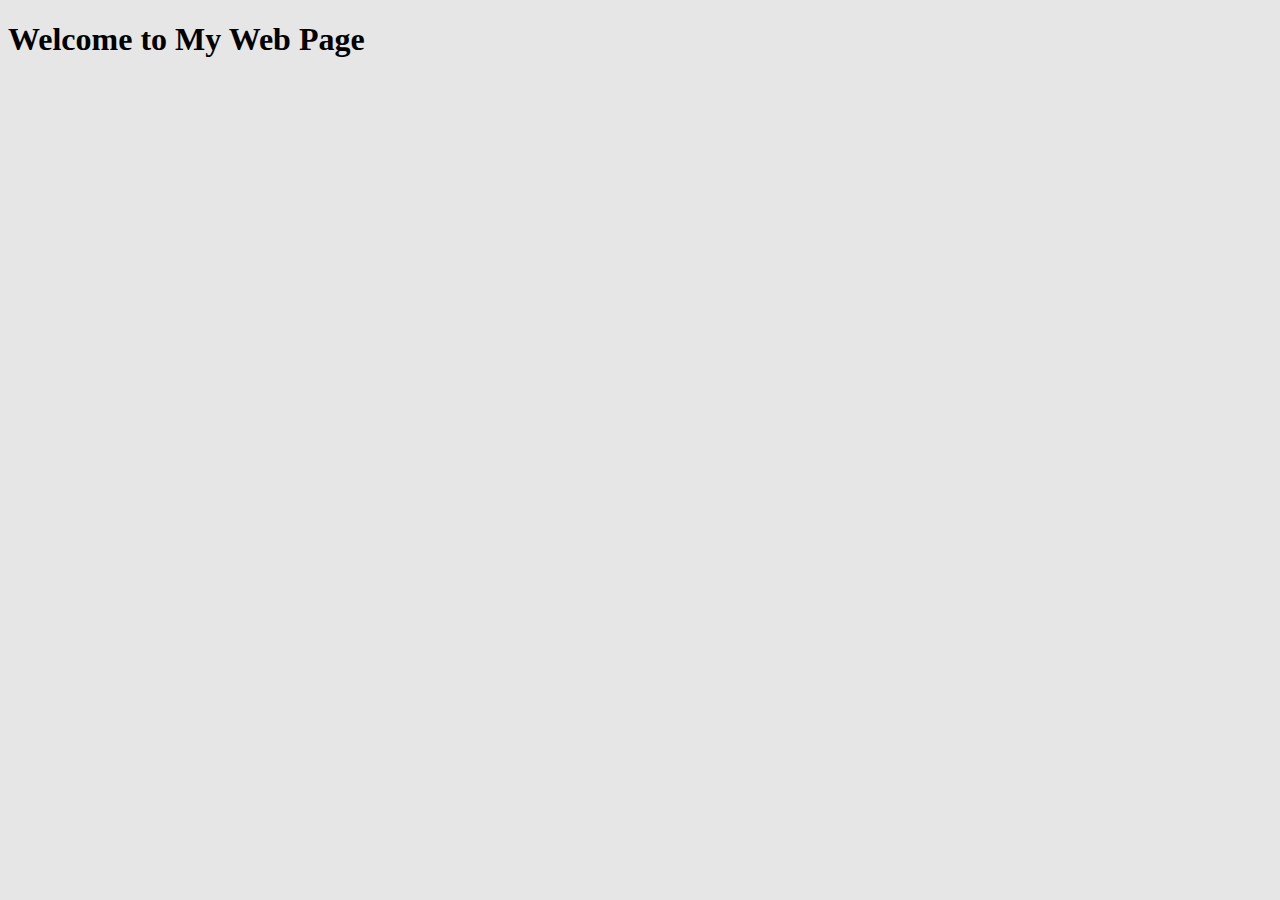
<file: Homework02/index.html>
<!DOCTYPE html>

<head>
    <meta charset="UTF-8">
    <meta name="viewport" content="width=device-width, initial-scale=1.0">
    <title>My Web Page</title>
    <style>
        body {
            background-color: #e6e6e6; /*preferred background color */
        }
    </style>
</head>
<body>
    <h1>Welcome to My Web Page</h1>

    <script src="script.js"></script>
</body>
</html>
</file>
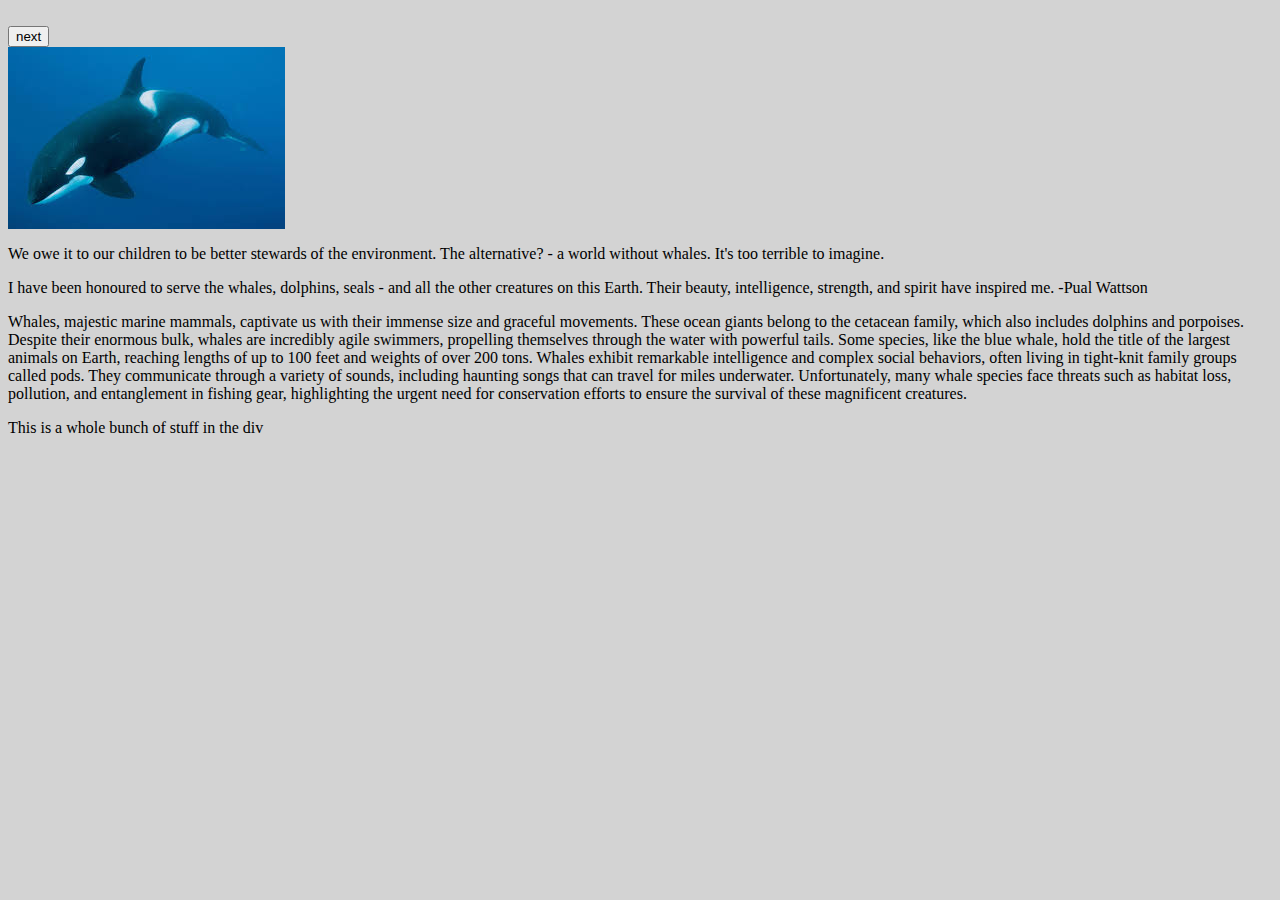
<file: Homework08/index.html>
<html>
    <script src="https://ajax.googleapis.com/ajax/libs/jquery/3.3.1/jquery.min.js"></script>
    <script src="./scripts/main.js"></script>
    <link href="styles/style.css" type="text/css" rel="stylesheet">
    <body>
        <div id="square"></div>
        <br>
        <button id="move">next</button>
        <br>
        <img src="" id="whale">
        <p class="stuff">We owe it to our children to be better stewards of the environment. The alternative? - a world without whales. It's too terrible to imagine.</p>
        <p class="stuff">I have been honoured to serve the whales, dolphins, seals - and all the other creatures on this Earth. Their beauty, intelligence, strength, and spirit have inspired me. -Pual Wattson</p>
        <p id="third">
            Whales, majestic marine mammals, captivate us with their immense size and graceful movements. These ocean giants belong to the cetacean family, which also includes dolphins and porpoises. Despite their enormous bulk, whales are incredibly agile swimmers, propelling themselves through the water with powerful tails. Some species, like the blue whale, hold the title of the largest animals on Earth, reaching lengths of up to 100 feet and weights of over 200 tons. Whales exhibit remarkable intelligence and complex social behaviors, often living in tight-knit family groups called pods. They communicate through a variety of sounds, including haunting songs that can travel for miles underwater. Unfortunately, many whale species face threats such as habitat loss, pollution, and entanglement in fishing gear, highlighting the urgent need for conservation efforts to ensure the survival of these magnificent creatures.</p>

        <div class="stuff">This is a whole bunch of stuff in the div</div>
    </body>
</html>
</file>
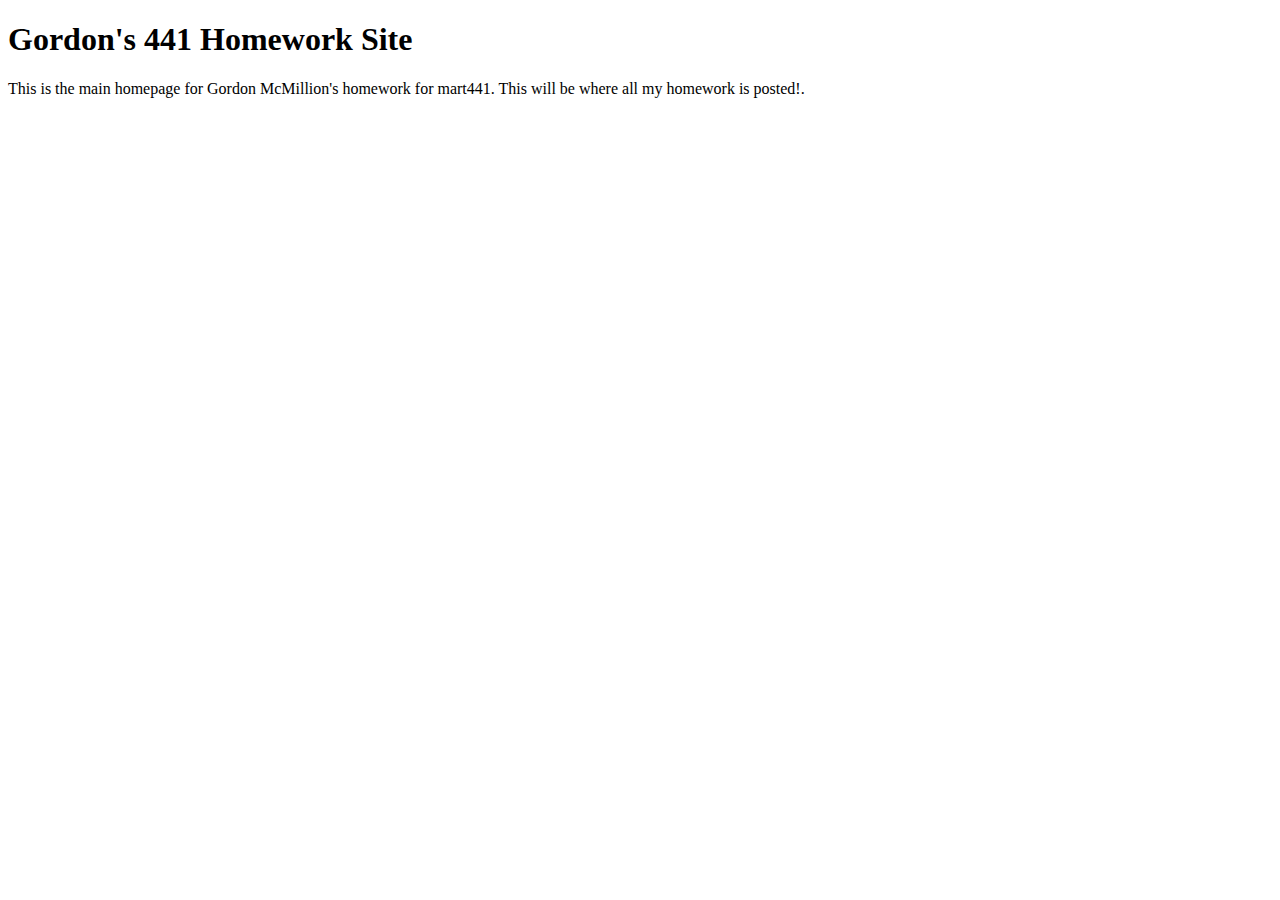
<file: intro/index.html>
<!DOCTYPE html>
<html>
    <head>
        <title>Gordon's 441 Site</title>
    </head>
    <body>
        <h1>Gordon's 441 Homework Site</h1>

        <p>This is the main homepage for Gordon McMillion's homework for mart441. 
        This will be where all my homework is posted!.</p>
    </body>
</html>
</file>
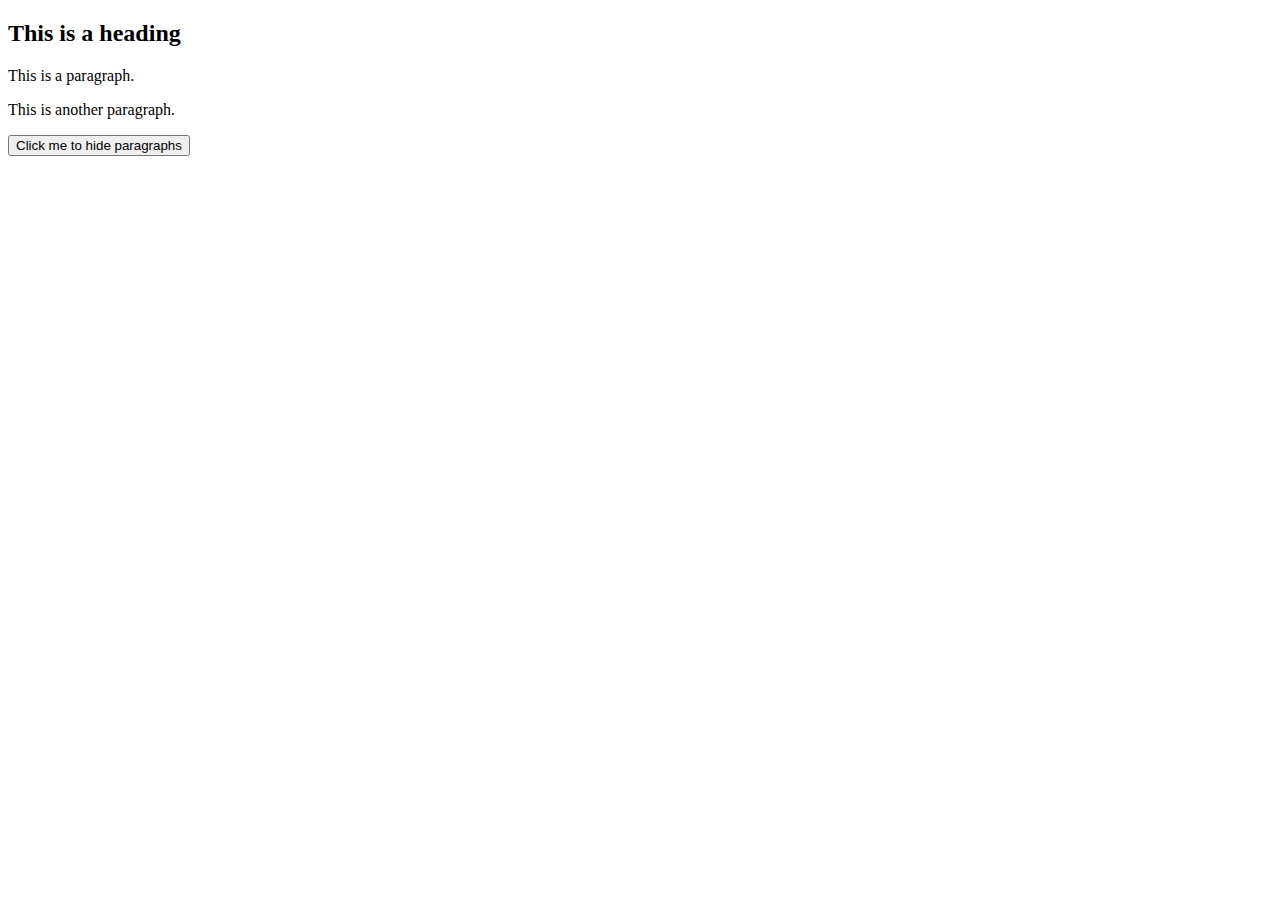
<file: Homework08/JQuery.html>
<!DOCTYPE html>
<html>

<head>
    <script src="https://ajax.googleapis.com/ajax/libs/jquery/3.3.1/jquery.min.js"></script>
    <script>
        $(function () {


        });
        $(document).ready(function () {
            $("button").click(function () {
                // $("p").toggle();
               // $(this).hide();
                //  $(".info").toggle();
               // $("#infoid").fadeToggle();
            });
        });
    </script>
</head>

<body>

    <h2 class="info">This is a heading</h2>

    <p id="infoid">This is a paragraph.</p>
    <p id="more">This is another paragraph.</p>

    <button>Click me to hide paragraphs</button>
    <br>

    </canvas>
</body>

</html>
</file>
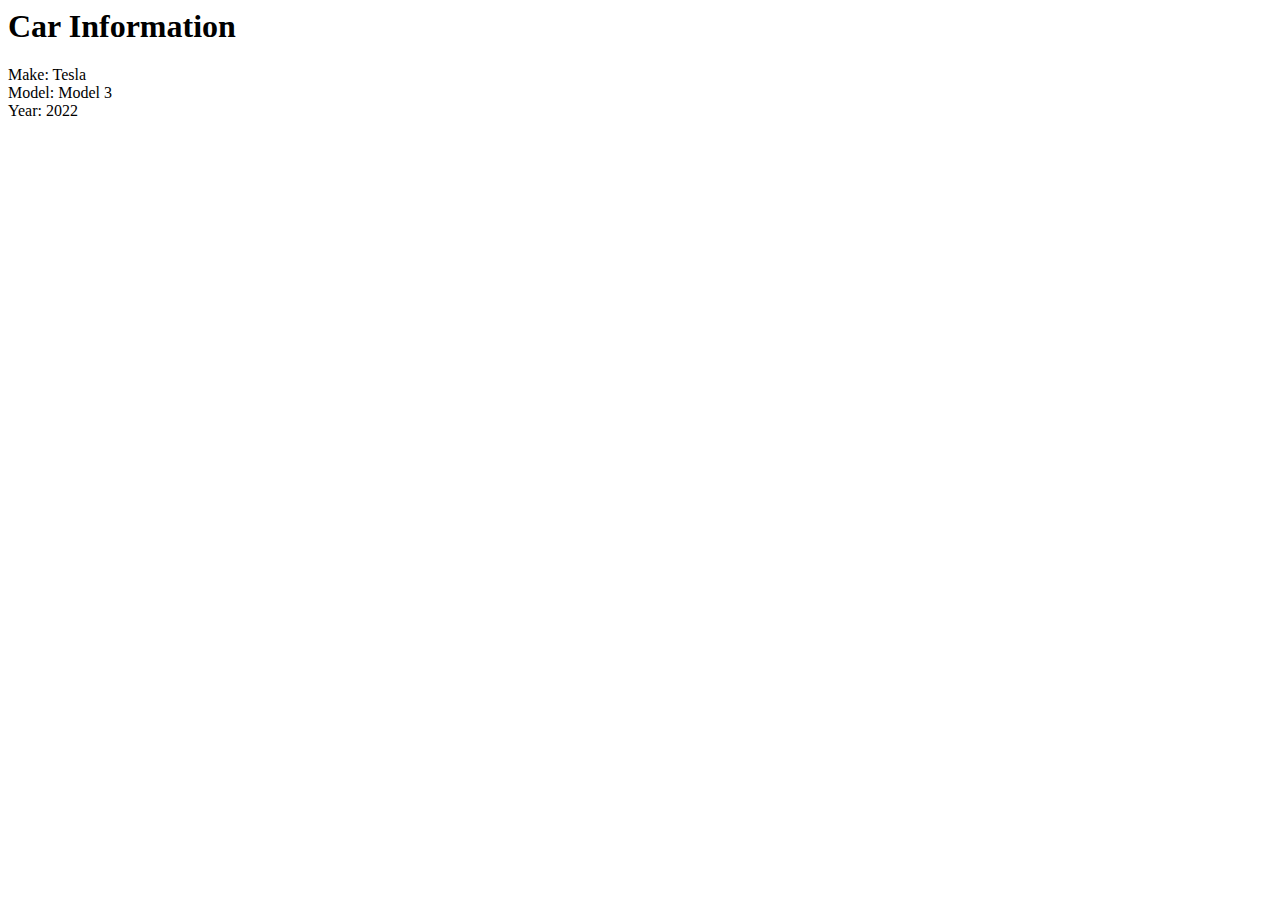
<file: Homework06/JSON/JSON.html>
<html>
<html lang="en">

<head>
    <meta charset="UTF-8">
    <meta name="viewport" content="width=device-width, initial-scale=1.0">
    <title>Car Information</title>
    <script>
        function setCarInfo() {
            var carInfo = {"make": "Tesla", "model": "Model 3", "year": "2022"};
            document.getElementById("carInfo").innerHTML = "Make: " + carInfo.make + "<br>Model: " + carInfo.model + "<br>Year: " + carInfo.year;
        }
    </script>
</head>

<body onload="setCarInfo();">
    <h1>Car Information</h1>
    <div id="carInfo"></div>
</body>

</html>
</file>
<file: Homework08/styles/style.css>
#rectangle {
    width: 150px;
    height: 80px;
    background: purple;
    position: absolute;
    left: 20px;
    top: 200px;
  }
  
  .special {
    background: cyan;
    color: black;
  }
  
  #fourth {
    background: orange;
    color: black;
  }
  
  body {
    background-color: lightgray;
  }
</file>
